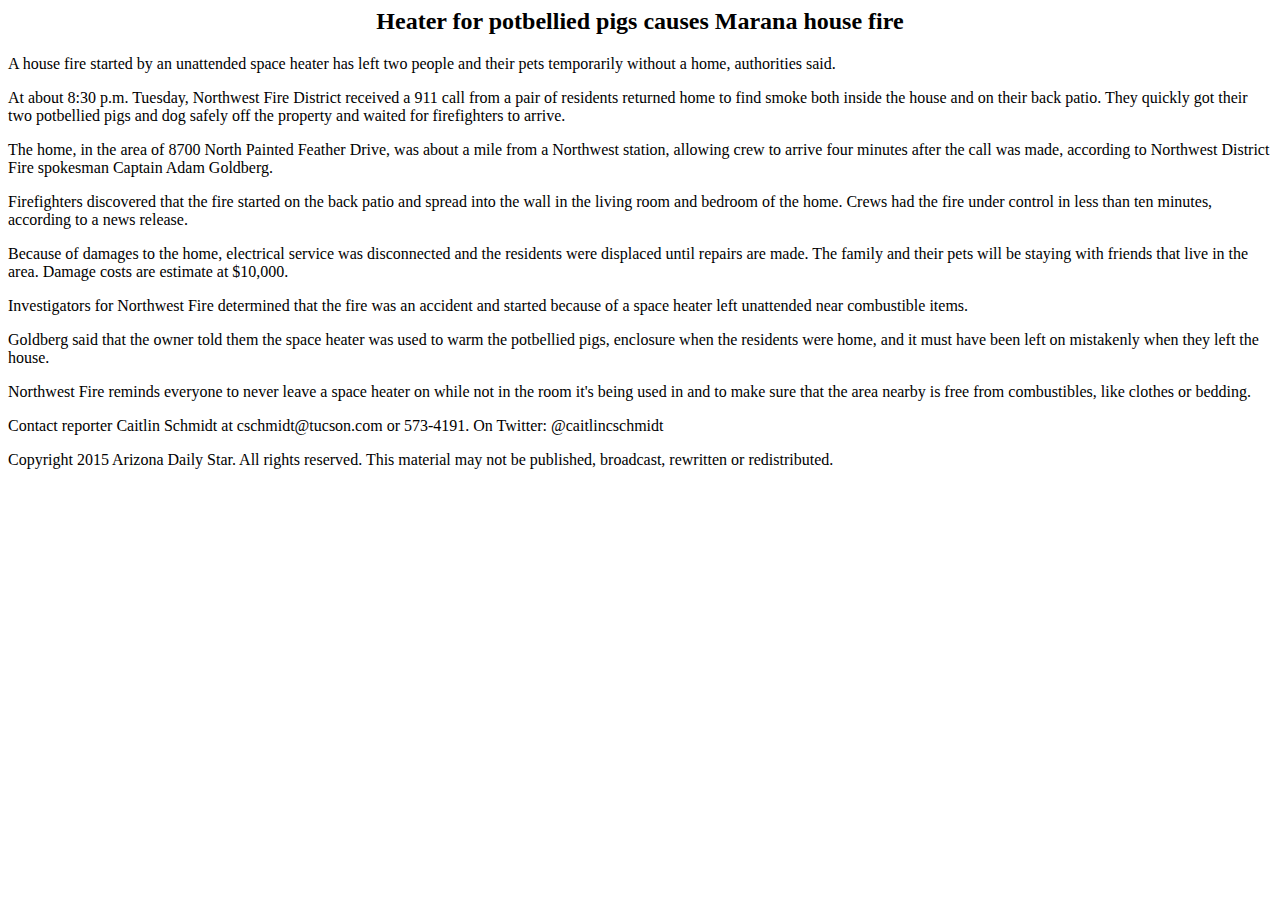
<file: errors1.html>
﻿<!DOCTYPE html PUBLIC>
<html>
  <header>
      <title> Heater for potbellied pigs causes Marana house fire </title>
  </header>
    <body>
      <center>
        <h2> Heater for potbellied pigs causes Marana house fire </h2>
      </center>

<p>A house fire started by an unattended space heater has left two people and their pets temporarily without a home, authorities said.</p>

<p>At about 8:30 p.m. Tuesday, Northwest Fire District received a 911 call from a pair of residents returned home to find smoke both inside the house and on their back patio. They quickly got their two potbellied pigs and dog safely off the property and waited for firefighters to arrive.</p>

<p>The home, in the area of 8700 North Painted Feather Drive, was about a mile from a Northwest station, allowing crew to arrive four minutes after the call was made, according to Northwest District Fire spokesman Captain Adam Goldberg.</p>

<p>Firefighters discovered that the fire started on the back patio and spread into the wall in the living room and bedroom of the home. Crews had the fire under control in less than ten minutes, according to a news release.</p>

<p>Because of damages to the home, electrical service was disconnected and the residents were displaced until repairs are made. The family and their pets will be staying with friends that live in the area. Damage costs are estimate at $10,000.</p>

<p>Investigators for Northwest Fire determined that the fire was an accident and started because of a space heater left unattended near combustible items.</p>

<p>Goldberg said that the owner told them the space heater was used to warm the potbellied pigs, enclosure when the residents were home, and it must have been left on mistakenly when they left the house.</p>

<p>Northwest Fire reminds everyone to never leave a space heater on while not in the room it's being used in and to make sure that the area nearby is free from combustibles, like clothes or bedding.</p>

<p>Contact reporter Caitlin Schmidt at cschmidt@tucson.com or 573-4191. On Twitter: @caitlincschmidt</p>

<p>Copyright 2015 Arizona Daily Star. All rights reserved. This material may not be published, broadcast, rewritten or redistributed.</p>



    </body>
</html>
</file>
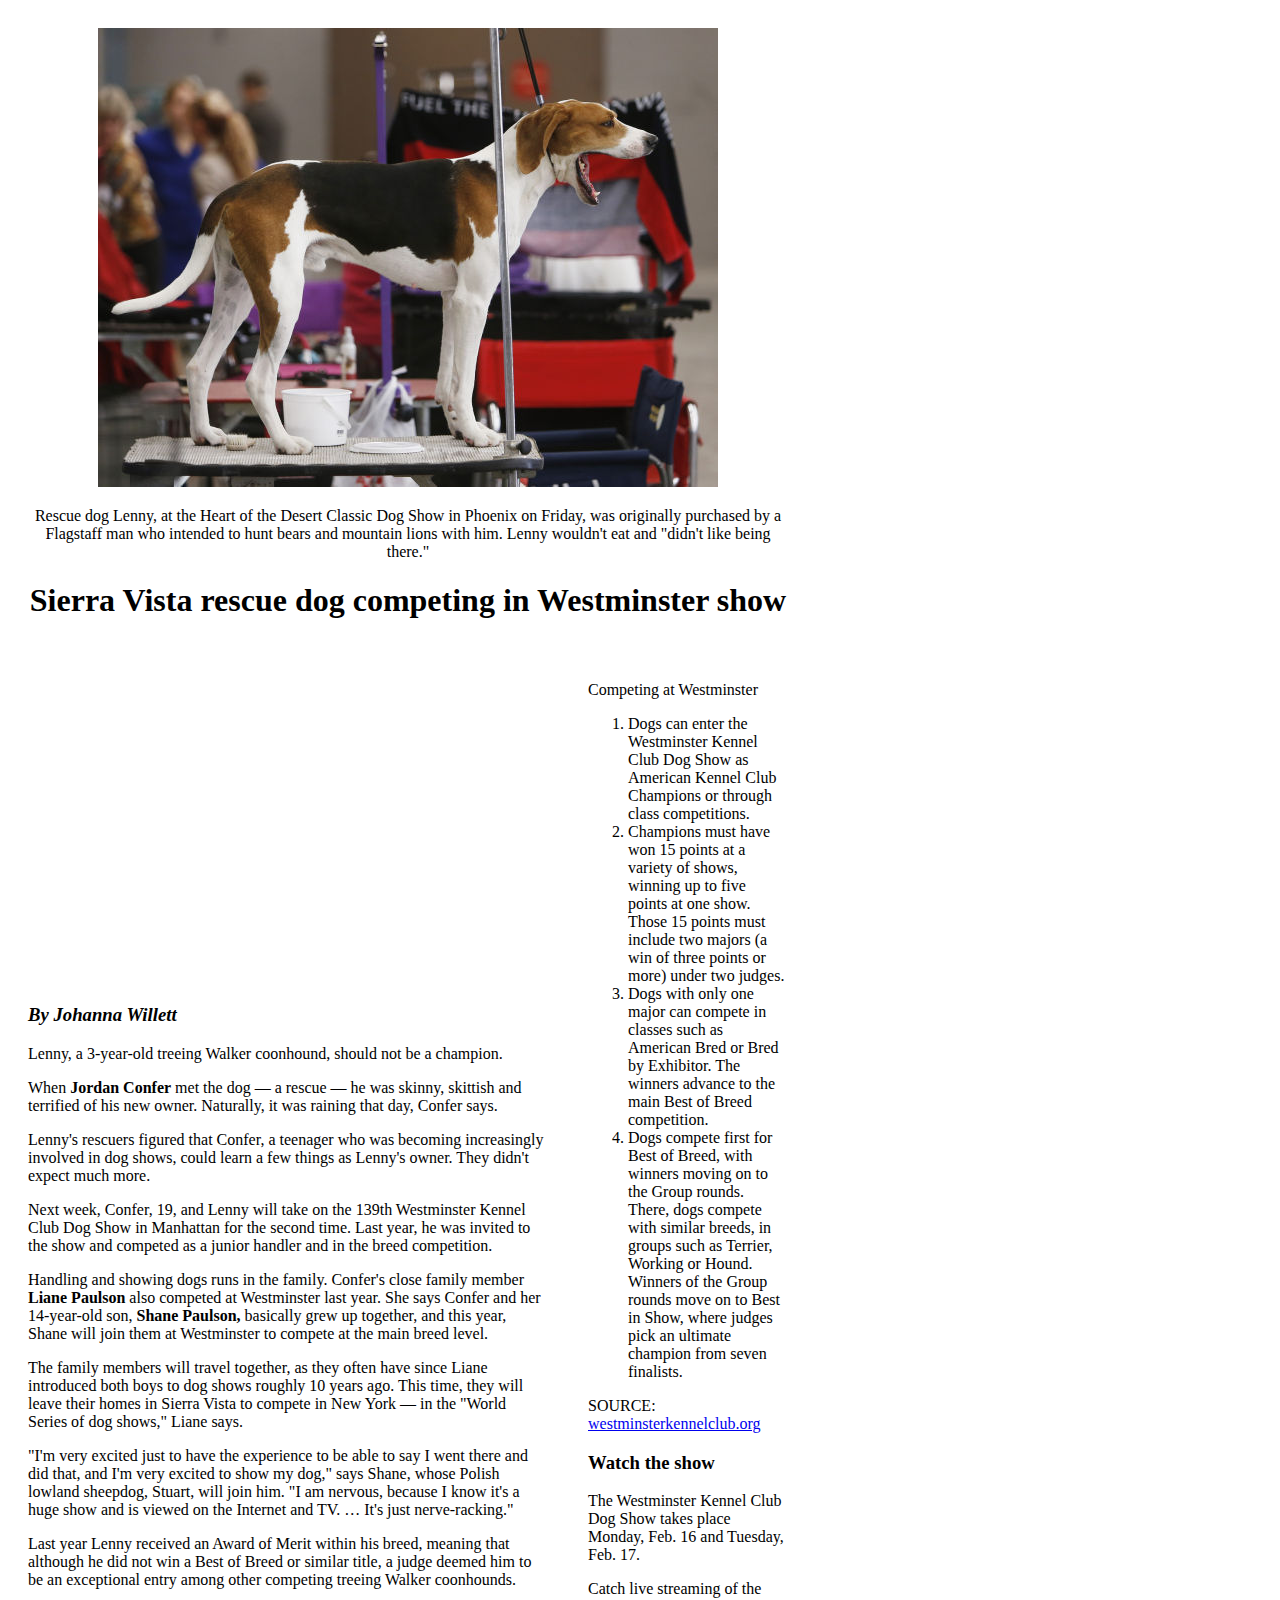
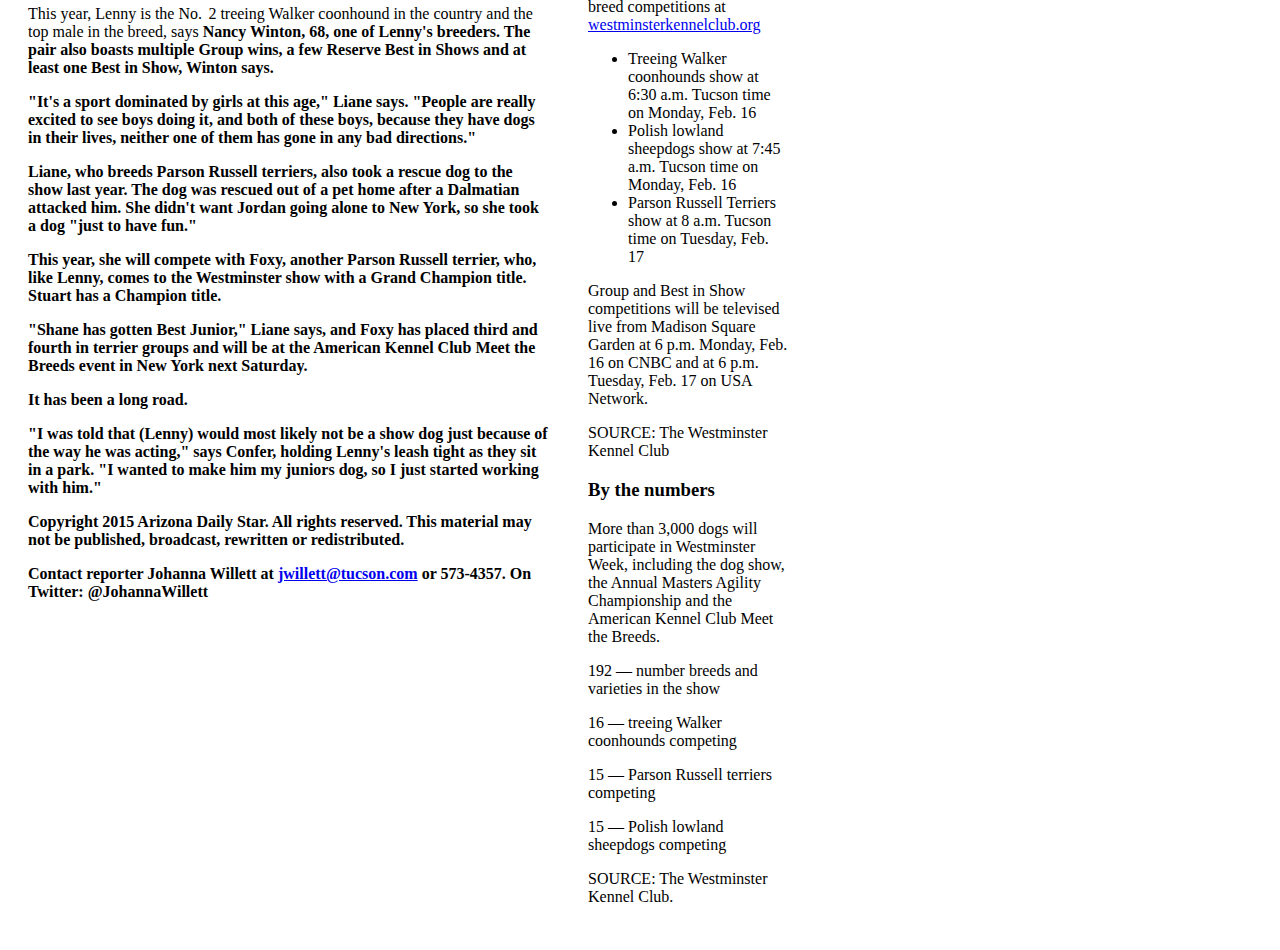
<file: errors2.html>
<!DOCTYPE html>
<html>
  <head>
    <title>Rescue Dog Lenny</title>
  </head>
  <body>
    <table cellspacing="0" cellpadding="20" width="800">
      <tr>
        <td colspan="2">
          <center>
            <img src="media/lenny.jpg" height="459" width="620"/>
            <p>Rescue dog Lenny, at the Heart of the Desert Classic Dog Show in Phoenix on Friday, was originally purchased by a Flagstaff man who intended to hunt bears and mountain lions with him. Lenny wouldn't eat and "didn't like being there."</p>
            <h1>Sierra Vista rescue dog competing in Westminster show</h1>
          </center>
        </td>
      </tr>

      <tr>
        <td>
          <h3><em>By Johanna Willett</em></h3>
          <p>Lenny, a 3-year-old treeing Walker coonhound, should not be a champion.</p>
          <p>When <strong>Jordan Confer</strong> met the dog — a rescue — he was skinny, skittish and terrified of his new owner. Naturally, it was raining that day, Confer says.</p>
          <p>Lenny's rescuers figured that Confer, a teenager who was becoming increasingly involved in dog shows, could learn a few things as Lenny's owner. They didn't expect much more.</p>
          <p>Next week, Confer, 19, and Lenny will take on the 139th Westminster Kennel Club Dog Show in Manhattan for the second time. Last year, he was invited to the show and competed as a junior handler and in the breed competition.</p>
          <p>Handling and showing dogs runs in the family. Confer's close family member <strong>Liane Paulson</strong> also competed at Westminster last year. She says Confer and her 14-year-old son, <strong>Shane Paulson,</strong> basically grew up together, and this year, Shane will join them at Westminster to compete at the main breed level.</p>
          <p>The family members will travel together, as they often have since Liane introduced both boys to dog shows roughly 10 years ago. This time, they will leave their homes in Sierra Vista to compete in New York — in the "World Series of dog shows," Liane says.</p>
          <p>"I'm very excited just to have the experience to be able to say I went there and did that, and I'm very excited to show my dog," says Shane, whose Polish lowland sheepdog, Stuart, will join him. "I am nervous, because I know it's a huge show and is viewed on the Internet and TV. … It's just nerve-racking."</p>
          <p>Last year Lenny received an Award of Merit within his breed, meaning that although he did not win a Best of Breed or similar title, a judge deemed him to be an exceptional entry among other competing treeing Walker coonhounds.</p>
          <p>This year, Lenny is the No.  2 treeing Walker coonhound in the country and the top male in the breed, says <strong>Nancy Winton<strong>, 68, one of Lenny's breeders. The pair also boasts multiple Group wins, a few Reserve Best in Shows and at least one Best in Show, Winton says.</p>
          <p>"It's a sport dominated by girls at this age," Liane says. "People are really excited to see boys doing it, and both of these boys, because they have dogs in their lives, neither one of them has gone in any bad directions."</p>
          <p>Liane, who breeds Parson Russell terriers, also took a rescue dog to the show last year. The dog was rescued out of a pet home after a Dalmatian attacked him. She didn't want Jordan going alone to New York, so she took a dog "just to have fun."</p>
          <p>This year, she will compete with Foxy, another Parson Russell terrier, who, like Lenny, comes to the Westminster show with a Grand Champion title. Stuart has a Champion title.</p>
          <p>"Shane has gotten Best Junior," Liane says, and Foxy has placed third and fourth in terrier groups and will be at the American Kennel Club Meet the Breeds event in New York next Saturday.</p>
          <p>It has been a long road.</p>
          <p>"I was told that (Lenny) would most likely not be a show dog just because of the way he was acting," says Confer, holding Lenny's leash tight as they sit in a park. "I wanted to make him my juniors dog, so I just started working with him."</p>
          <p>Copyright 2015 Arizona Daily Star. All rights reserved. This material may not be published, broadcast, rewritten or redistributed.</p>
          <p>Contact reporter Johanna Willett at <a href="mailto:jwillett@tucson.com">jwillett@tucson.com</a> or 573-4357. On Twitter: @JohannaWillett</p>
        </td>
        <td width="30%" valign="top">
          <h7>Competing at Westminster</h7>

        <ol>
          <li>Dogs can enter the Westminster Kennel Club Dog Show as American Kennel Club Champions or through class competitions.</li>
          <li>Champions must have won 15 points at a variety of shows, winning up to five points at one show. Those 15 points must include two majors (a win of three points or more) under two judges.</li>
          <li>Dogs with only one major can compete in classes such as American Bred or Bred by Exhibitor. The winners advance to the main Best of Breed competition.</li>
          <li>Dogs compete first for Best of Breed, with winners moving on to the Group rounds. There, dogs compete with similar breeds, in groups such as Terrier, Working or Hound. Winners of the Group rounds move on to Best in Show, where judges pick an ultimate champion from seven finalists.</li>
        </ol>
          <p>SOURCE: <a href="http://westminsterkennelclub.org">westminsterkennelclub.org</a></p>
          <h3>Watch the show</h3>
          <p>The Westminster Kennel Club Dog Show takes place Monday, Feb. 16 and Tuesday, Feb. 17.</p>
          <p>Catch live streaming of the breed competitions at <a href="http://westminsterkennelclub.org">westminsterkennelclub.org</a></p>

        <ul>
          <li>Treeing Walker coonhounds show at 6:30 a.m. Tucson time on Monday, Feb. 16</li>
          <li>Polish lowland sheepdogs show at 7:45 a.m. Tucson time on Monday, Feb. 16</li>
          <li>Parson Russell Terriers show at 8 a.m. Tucson time on Tuesday, Feb. 17</li>
        </ul>

          <p>Group and Best in Show competitions will be televised live from Madison Square Garden at 6 p.m. Monday, Feb. 16 on CNBC and at 6 p.m. Tuesday, Feb. 17 on USA Network.</p>
          <p>SOURCE: The Westminster Kennel Club</p>
          <h3>By the numbers</h3>
          <p>More than 3,000 dogs will participate in Westminster Week, including the dog show, the Annual Masters Agility Championship and the American Kennel Club Meet the Breeds.</p>
          <p>192 — number breeds and varieties in the show</p>
          <p>16 — treeing Walker coonhounds competing</p>
          <p>15 — Parson Russell terriers competing</p>
          <p>15 — Polish lowland sheepdogs competing</p>
          <p>SOURCE: The Westminster Kennel Club.</p>
        </td>
      </tr>
    <table>
  </body>
</html>
</file>
